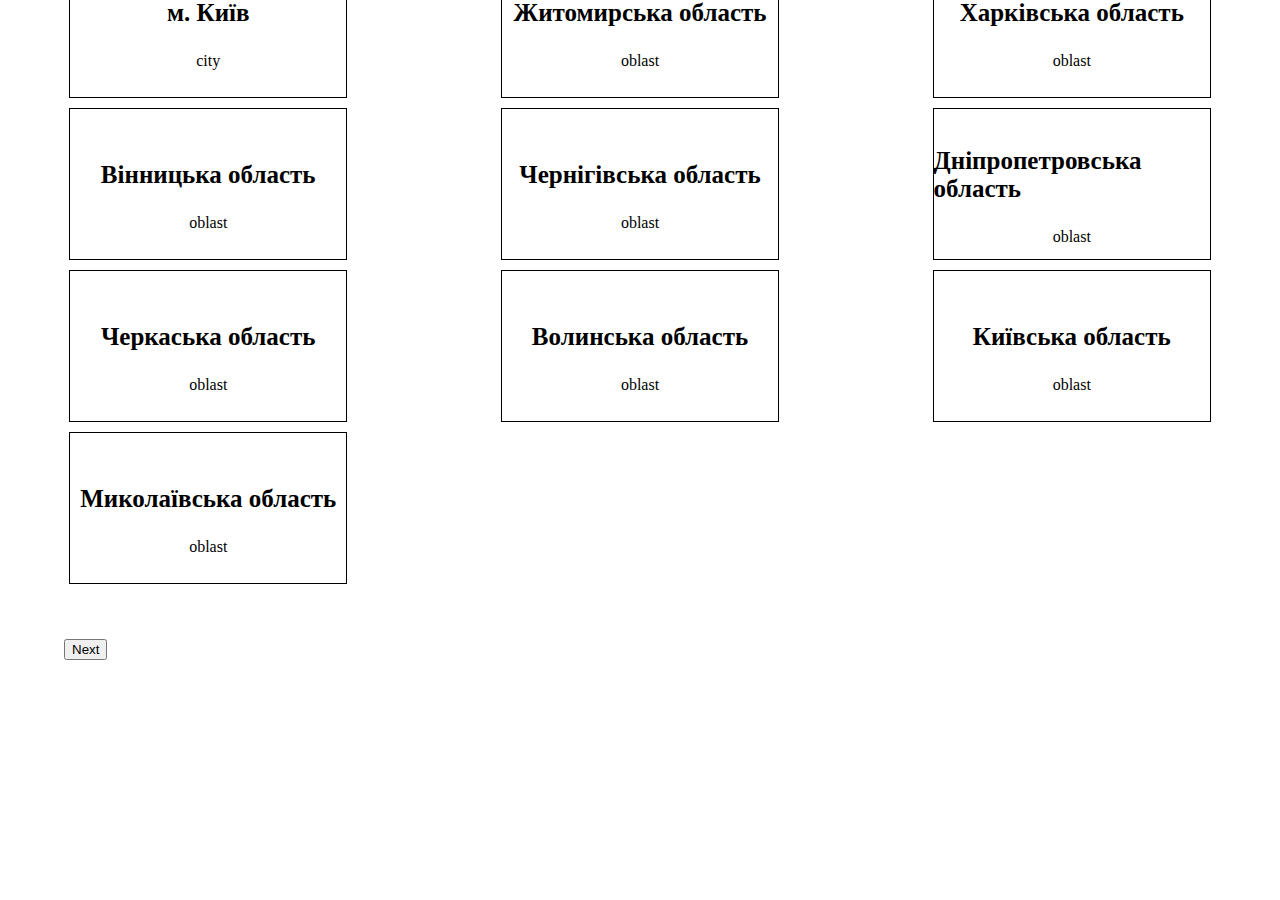
<file: lesson_10/task_3/index.html>
<!doctype html>
<html lang="en">
<head>
    <meta charset="UTF-8">
    <meta name="viewport"
          content="width=device-width, user-scalable=no, initial-scale=1.0, maximum-scale=1.0, minimum-scale=1.0">
    <meta http-equiv="X-UA-Compatible" content="ie=edge">
    <title>Document</title>
    <link rel="stylesheet" href="css/style.css">
</head>
<body>
<div class="head_box">

</div>
<script src="js/main.js"></script>
</body>
</html>
</file>
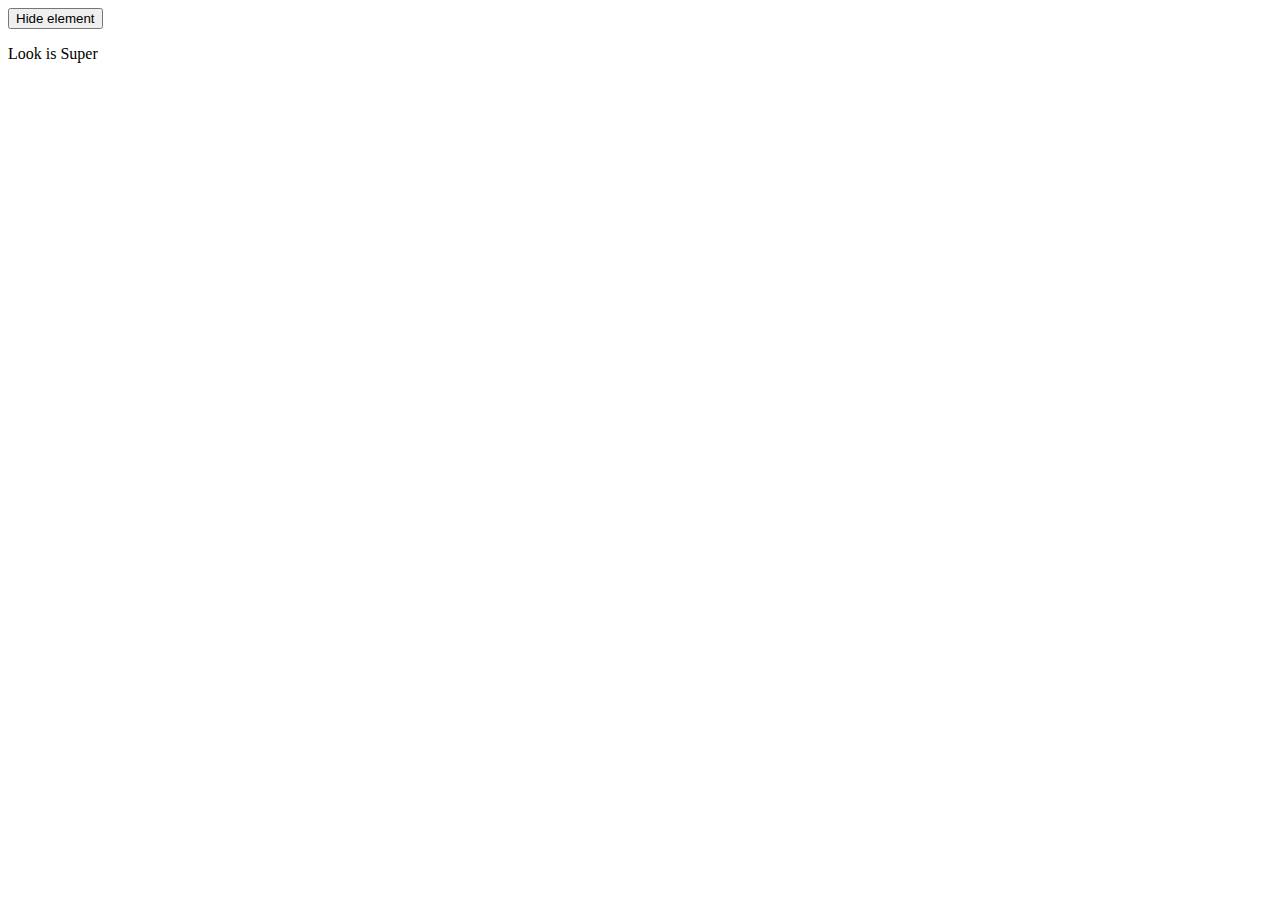
<file: lesson_10/task_4/index.html>
<!doctype html>
<html lang="en">
<head>
    <meta charset="UTF-8">
    <meta name="viewport"
          content="width=device-width, user-scalable=no, initial-scale=1.0, maximum-scale=1.0, minimum-scale=1.0">
    <meta http-equiv="X-UA-Compatible" content="ie=edge">
    <title>Document</title>
</head>
<body>
<button id="button">Hide element</button>
<div id="text">
    <p>Look is Super</p>
</div>
<script src="js/main.js"></script>
</body>
</html>
</file>
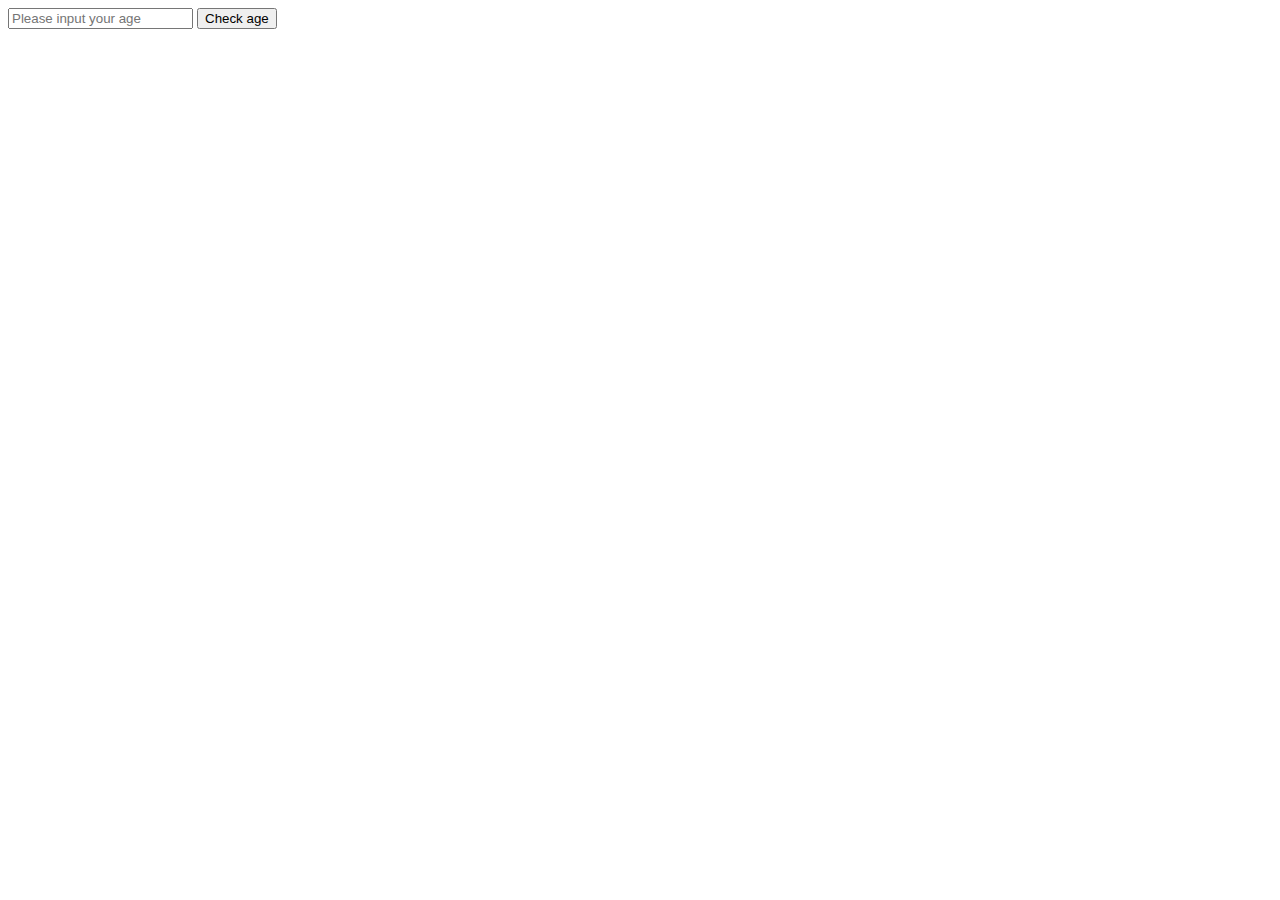
<file: lesson_10/task_5/index.html>
<!doctype html>
<html lang="en">
<head>
    <meta charset="UTF-8">
    <meta name="viewport"
          content="width=device-width, user-scalable=no, initial-scale=1.0, maximum-scale=1.0, minimum-scale=1.0">
    <meta http-equiv="X-UA-Compatible" content="ie=edge">
    <title>Document</title>
</head>
<body>
<form action="#" name="form1">
  <input name="age" type="number" placeholder="Please input your age" required>
  <button>Check age</button>
</form>

<script src="js/main.js">
</script>
</body>
</html>
</file>
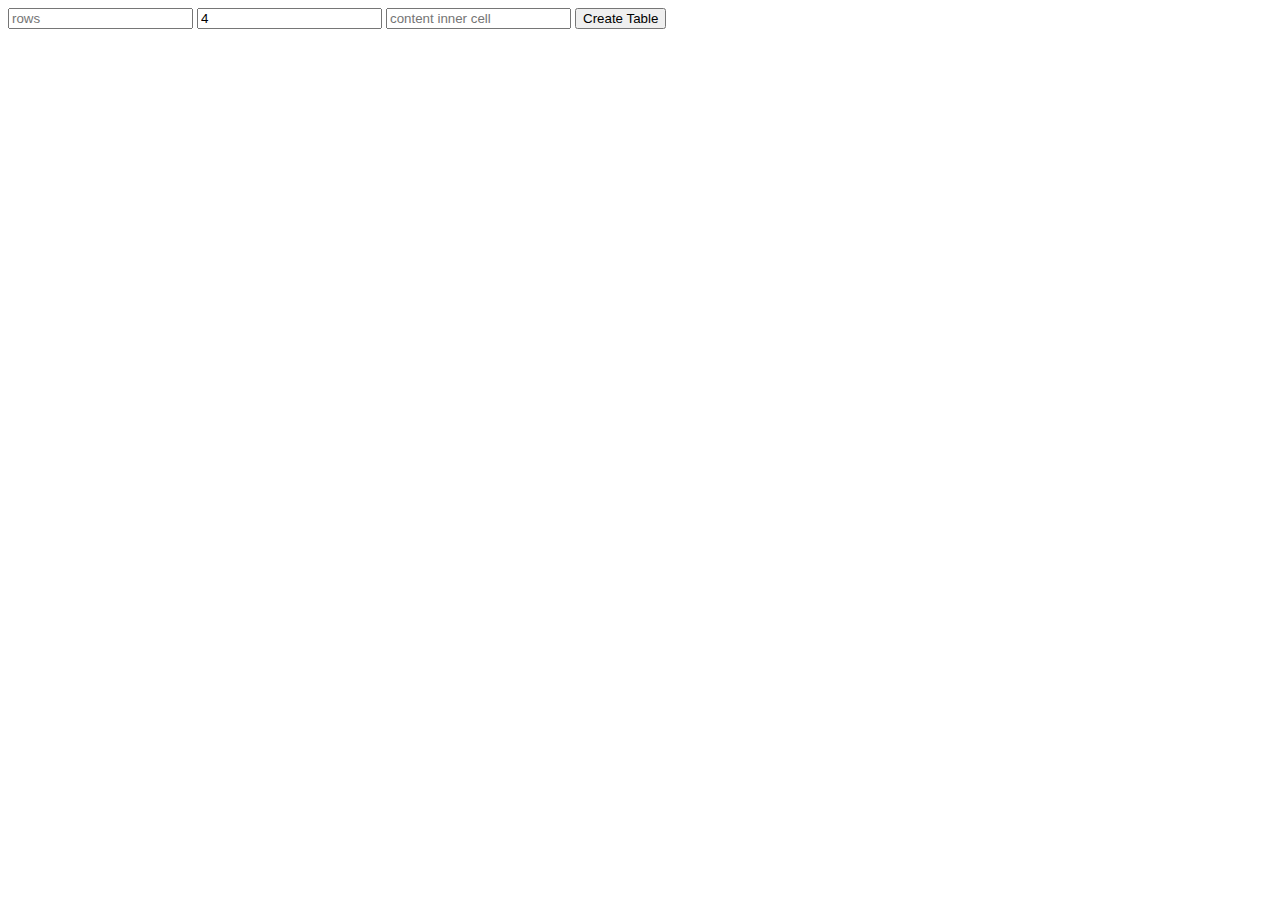
<file: lesson_10/task_6/index.html>
<!doctype html>
<html lang="en">
<head>
    <meta charset="UTF-8">
    <meta name="viewport"
          content="width=device-width, user-scalable=no, initial-scale=1.0, maximum-scale=1.0, minimum-scale=1.0">
    <meta http-equiv="X-UA-Compatible" content="ie=edge">
    <title>Document</title>
</head>
<body>
<form name="create_table">
  <input name="rows" type="number" placeholder="rows" required>
  <input name="columns" type="number" placeholder="columns" required value="4">
  <input name="content" type="text" placeholder="content inner cell">
  <button>Create Table</button>
</form>
<script src="js/main.js"></script>
</body>
</html>
</file>
<file: lesson_10/task_3/css/style.css>
body{
    margin: 0;
    padding: 0;
}
.head_box{
    width: 100%;
    height: 600px;
    display: flex;
    align-items: center;
    justify-content: center;
    align-content: center;
}
.wrapper{
    display: flex;
    justify-content: space-between;
    width: 90%;
    flex-wrap: wrap;
}
.item{
    display: flex;
    flex-direction: column;
    align-items: center;
    justify-content: center;
    border: 1px solid black;
    width: 24%;
    height: 150px;
    margin: 5px;
}
.buttons_box{
    display: flex;
    margin-top: 50px;
    width: 100%;
}
p{
    font-size: 25px;
    font-weight: bold;
}
</file>
